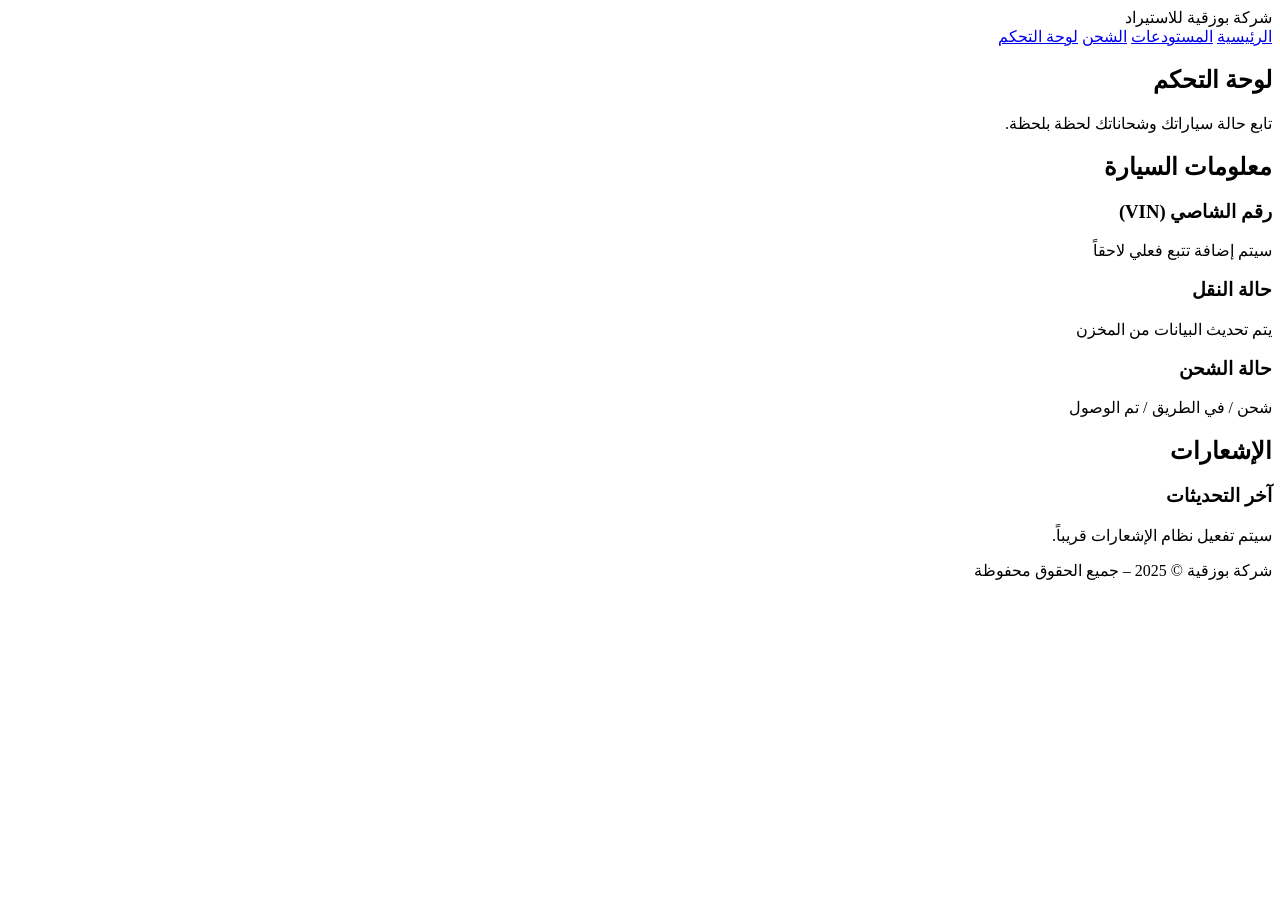
<file: dashboard.html>
<!DOCTYPE html>
<html lang="ar" dir="rtl">
<head>
    <meta charset="UTF-8">
    <title>لوحة التحكم – شركة بوزقية</title>
    <link rel="stylesheet" href="style.css">
</head>
<body>

<header class="header">
    <div class="logo">شركة بوزقية للاستيراد</div>
    <nav class="nav">
        <a href="index.html">الرئيسية</a>
        <a href="warehouses.html">المستودعات</a>
        <a href="shipping.html">الشحن</a>
        <a href="dashboard.html" class="active">لوحة التحكم</a>
    </nav>
</header>

<section class="hero">
    <h1>لوحة التحكم</h1>
    <p>تابع حالة سياراتك وشحاناتك لحظة بلحظة.</p>
</section>

<section class="offers">
    <h2>معلومات السيارة</h2>

    <div class="offer-grid">

        <div class="offer-box">
            <h3>رقم الشاصي (VIN)</h3>
            <p>سيتم إضافة تتبع فعلي لاحقاً</p>
        </div>

        <div class="offer-box">
            <h3>حالة النقل</h3>
            <p>يتم تحديث البيانات من المخزن</p>
        </div>

        <div class="offer-box">
            <h3>حالة الشحن</h3>
            <p>شحن / في الطريق / تم الوصول</p>
        </div>

    </div>
</section>

<section class="offers">
    <h2>الإشعارات</h2>

    <div class="offer-grid">
        <div class="offer-box">
            <h3>آخر التحديثات</h3>
            <p>سيتم تفعيل نظام الإشعارات قريباً.</p>
        </div>
    </div>
</section>

<footer class="footer">
    شركة بوزقية © 2025 – جميع الحقوق محفوظة
</footer>

</body>
</html>
</file>
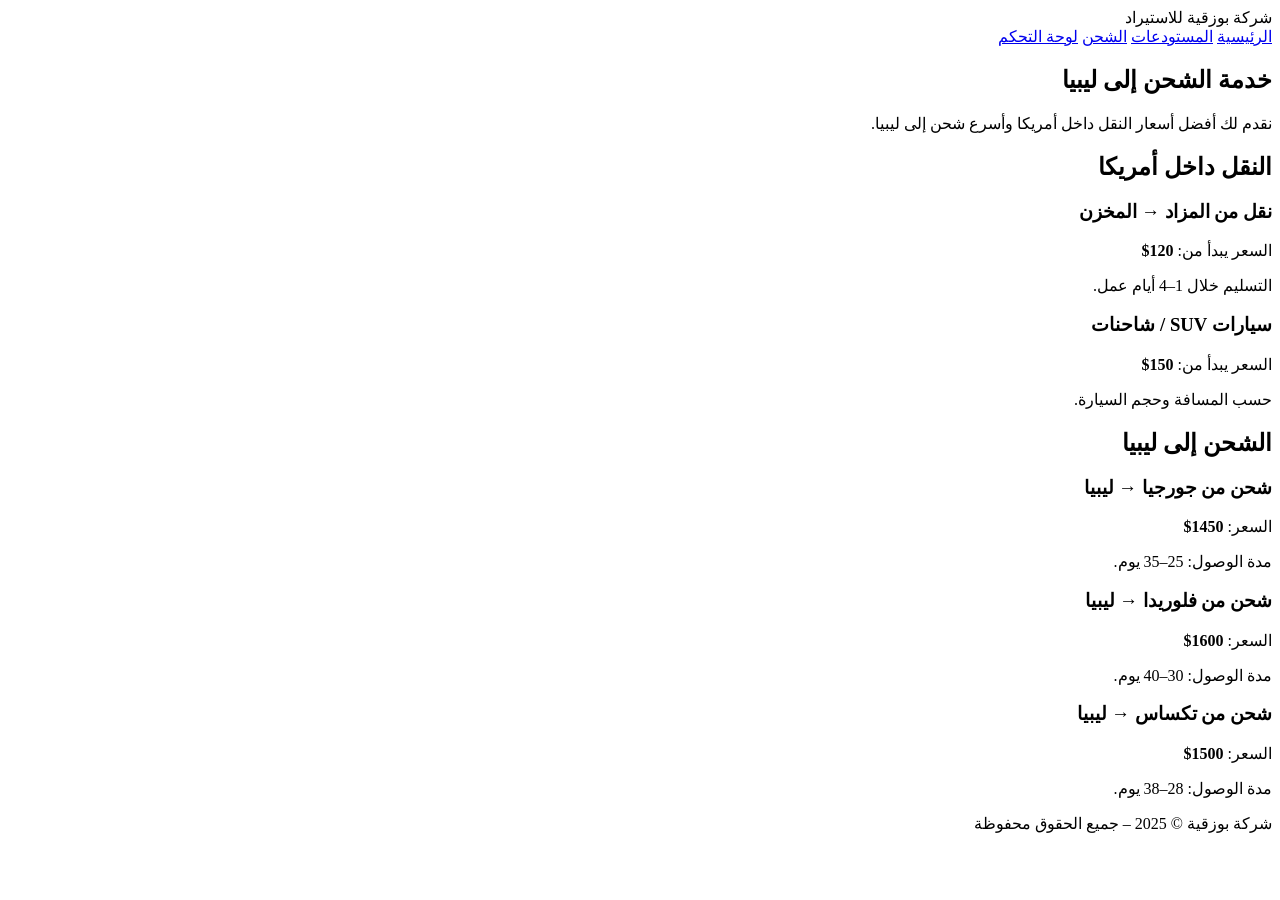
<file: shipping.html>
<!DOCTYPE html>
<html lang="ar" dir="rtl">
<head>
    <meta charset="UTF-8">
    <title>الشحن – شركة بوزقية</title>
    <link rel="stylesheet" href="style.css">
</head>
<body>

<header class="header">
    <div class="logo">شركة بوزقية للاستيراد</div>
    <nav class="nav">
        <a href="index.html">الرئيسية</a>
        <a href="warehouses.html">المستودعات</a>
        <a href="shipping.html">الشحن</a>
        <a href="dashboard.html">لوحة التحكم</a>
    </nav>
</header>

<section class="hero">
    <h1>خدمة الشحن إلى ليبيا</h1>
    <p>نقدم لك أفضل أسعار النقل داخل أمريكا وأسرع شحن إلى ليبيا.</p>
</section>

<section class="offers">
    <h2>النقل داخل أمريكا</h2>

    <div class="offer-grid">

        <div class="offer-box">
            <h3>نقل من المزاد → المخزن</h3>
            <p>السعر يبدأ من: <strong>120$</strong></p>
            <p>التسليم خلال 1–4 أيام عمل.</p>
        </div>

        <div class="offer-box">
            <h3>سيارات SUV / شاحنات</h3>
            <p>السعر يبدأ من: <strong>150$</strong></p>
            <p>حسب المسافة وحجم السيارة.</p>
        </div>

    </div>
</section>

<section class="offers">
    <h2>الشحن إلى ليبيا</h2>

    <div class="offer-grid">

        <div class="offer-box">
            <h3>شحن من جورجيا → ليبيا</h3>
            <p>السعر: <strong>1450$</strong></p>
            <p>مدة الوصول: 25–35 يوم.</p>
        </div>

        <div class="offer-box">
            <h3>شحن من فلوريدا → ليبيا</h3>
            <p>السعر: <strong>1600$</strong></p>
            <p>مدة الوصول: 30–40 يوم.</p>
        </div>

        <div class="offer-box">
            <h3>شحن من تكساس → ليبيا</h3>
            <p>السعر: <strong>1500$</strong></p>
            <p>مدة الوصول: 28–38 يوم.</p>
        </div>

    </div>
</section>

<footer class="footer">
    شركة بوزقية © 2025 – جميع الحقوق محفوظة
</footer>

</body>
</html>
</file>
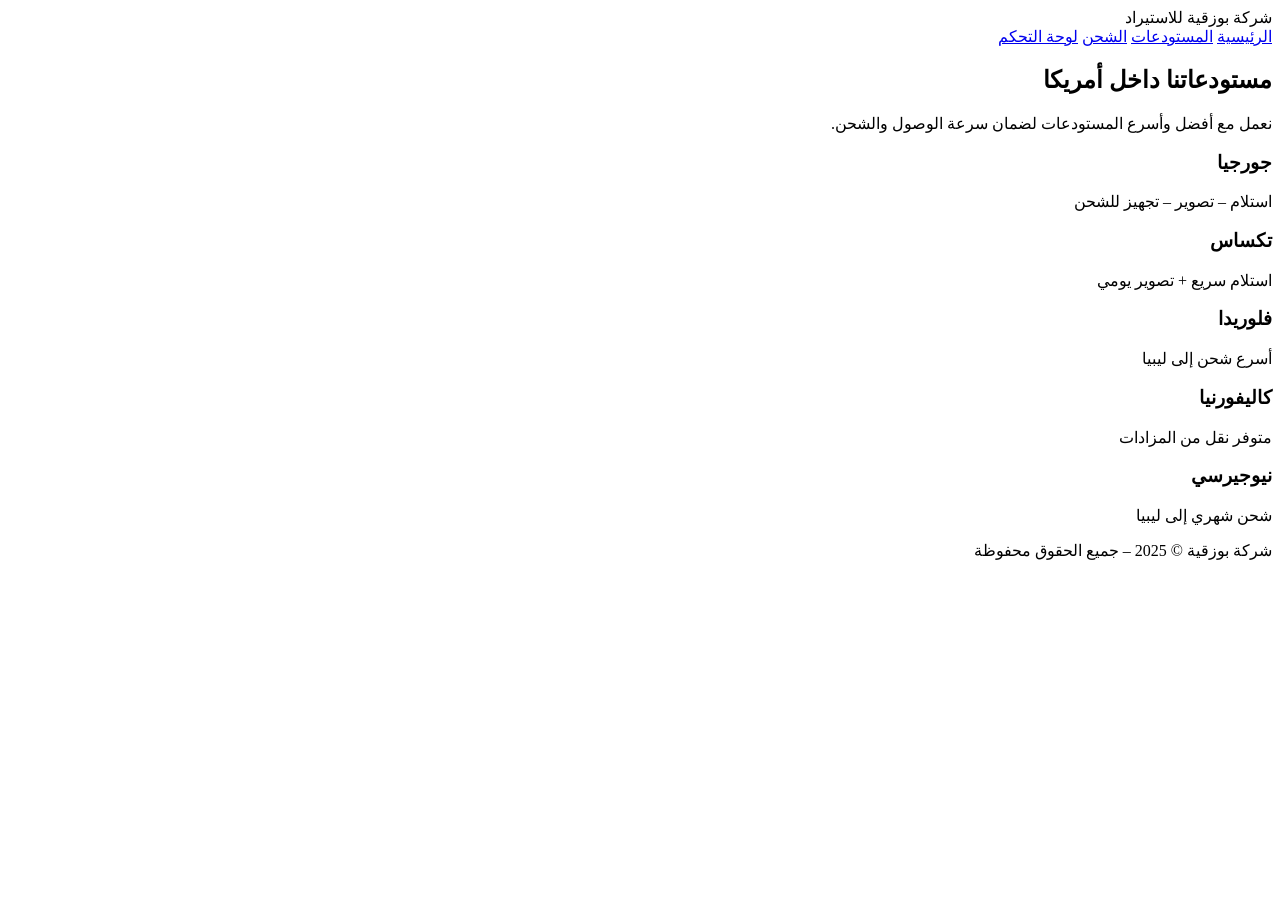
<file: warehouses.html>
<!DOCTYPE html>
<html lang="ar" dir="rtl">
<head>
    <meta charset="UTF-8">
    <title>مستودعات شركة بوزقية</title>
    <link rel="stylesheet" href="style.css">
</head>
<body>

<header class="header">
    <div class="logo">شركة بوزقية للاستيراد</div>
    <nav class="nav">
        <a href="index.html">الرئيسية</a>
        <a href="warehouses.html">المستودعات</a>
        <a href="shipping.html">الشحن</a>
        <a href="dashboard.html">لوحة التحكم</a>
    </nav>
</header>

<section class="hero">
    <h1>مستودعاتنا داخل أمريكا</h1>
    <p>نعمل مع أفضل وأسرع المستودعات لضمان سرعة الوصول والشحن.</p>
</section>

<section class="warehouses">
    <div class="warehouse-grid">

        <div class="wh-box">
            <h3>جورجيا</h3>
            <p>استلام – تصوير – تجهيز للشحن</p>
        </div>

        <div class="wh-box">
            <h3>تكساس</h3>
            <p>استلام سريع + تصوير يومي</p>
        </div>

        <div class="wh-box">
            <h3>فلوريدا</h3>
            <p>أسرع شحن إلى ليبيا</p>
        </div>

        <div class="wh-box">
            <h3>كاليفورنيا</h3>
            <p>متوفر نقل من المزادات</p>
        </div>

        <div class="wh-box">
            <h3>نيوجيرسي</h3>
            <p>شحن شهري إلى ليبيا</p>
        </div>

    </div>
</section>

<footer class="footer">
    شركة بوزقية © 2025 – جميع الحقوق محفوظة
</footer>

</body>
</html>
</file>
<file: style.css>
bozgiyaly/
│ index.html
│ style.css   
│ dashboard.html
│ warehouses.html
│ shipping.html
│ bozgiyaly_site.zip
</file>
